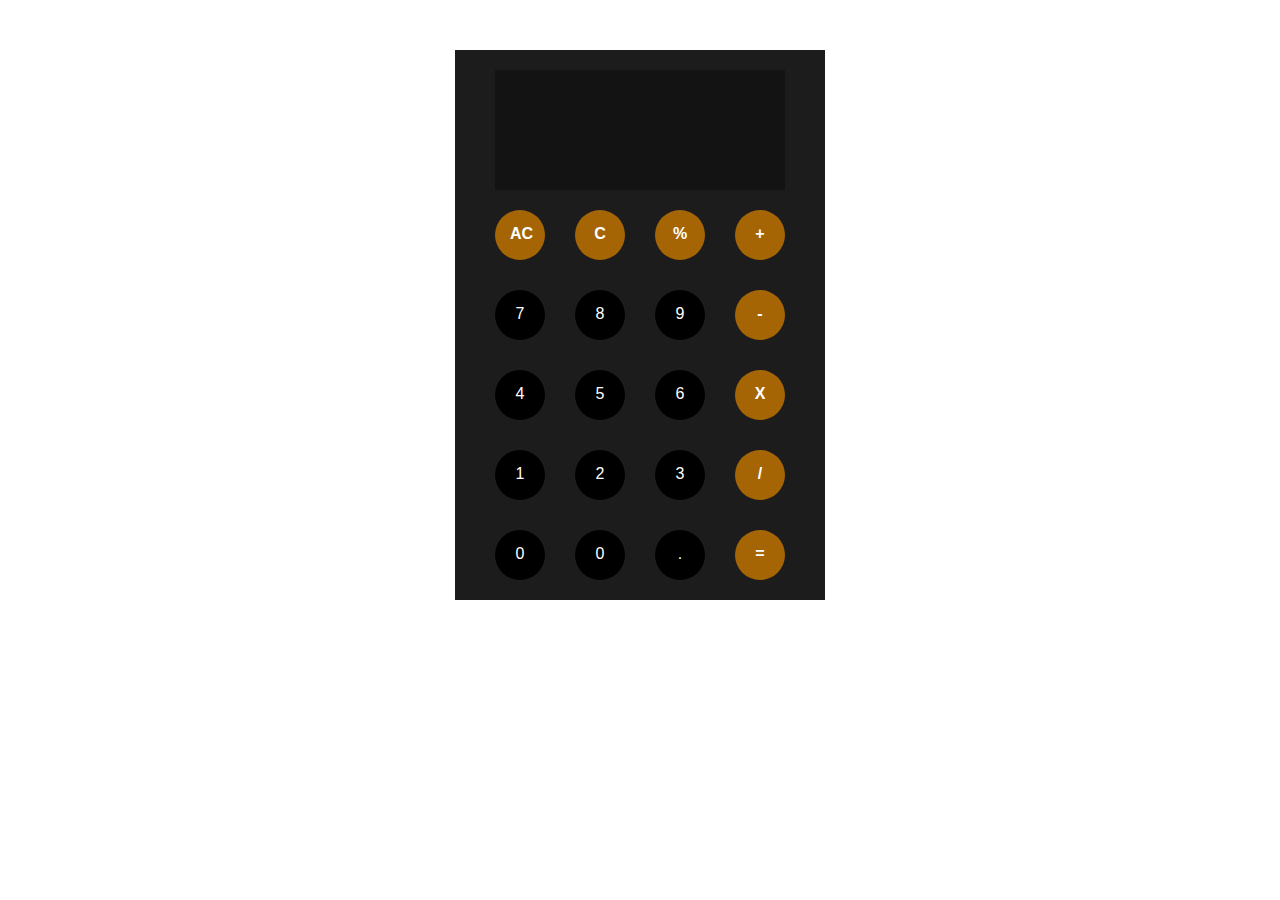
<file: JS projects/index10.html>
<!DOCTYPE html>
<html lang="en">
<head>
    <meta charset="UTF-8">
    <meta name="viewport" content="width=device-width, initial-scale=1.0">
    <title>Calculator</title>
    <link rel="stylesheet" href="style10.css">
</head>
<body>
    <div class="container">
        <div class="pannel">
            <input type="text" id="result" readonly>
        </div>
        <div class="keys">
            <div class="div operation" onclick="clearPannel()">AC</div>
            <div class="div operation" onclick="clearPrevious()">C</div>
            <div class="div operation" onclick="appendValaue('%')">%</div>
            <div class="div operation" onclick="appendValue('+')">+</div>
            <div class="div" onclick="appendValue('7')">7</div>
            <div class="div" onclick="appendValue('8')">8</div>
            <div class="div" onclick="appendValue('9')">9</div>
            <div class="div operation" onclick="appendValue('-')">-</div>
            <div class="div" onclick="appendValue('4')">4</div>
            <div class="div" onclick="appendValue('5')">5</div>
            <div class="div" onclick="appendValue('6')">6</div>
            <div class="div operation" onclick="appendValue('*')">X</div>
            <div class="div" onclick="appendValue('1')">1</div>
            <div class="div" onclick="appendValue('2')">2</div>
            <div class="div" onclick="appendValue('3')">3</div>
            <div class="div operation" onclick="appendValue('/')">/</div>
            <div class="div" onclick="appendValue('0')">0</div>
            <div class="div" onclick="appendValue('0')">0</div>
            <div class="div" onclick="appendValue('.')">.</div>
            <div class="div operation" onclick="calculate()">=</div>
            
        </div>
    </div>
    <script src="p10.js"></script>
</body>
</html>
</file>
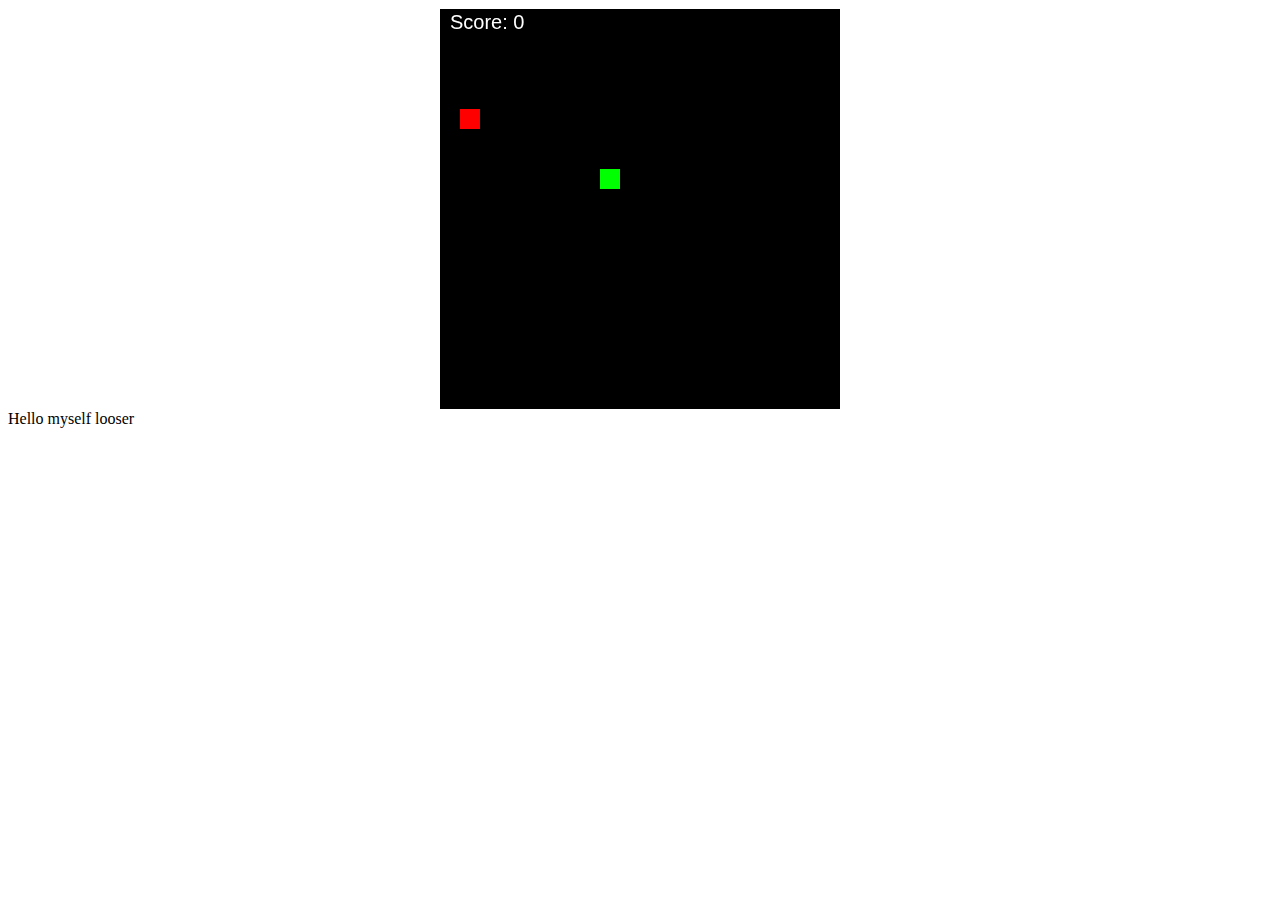
<file: JS projects/index11.html>
<!DOCTYPE html>
<html lang="en">
<head>
    <meta charset="UTF-8">
    <meta name="viewport" content="width=device-width, initial-scale=1.0">
    <title>Document</title>
    <link rel="stylesheet" href="style11.css">
</head>
<body>
    <canvas id="gameCanvas" width="400" height="400"></canvas>

    Hello myself looser

    <script src="p11.js"></script>
</body>

</html>
</file>
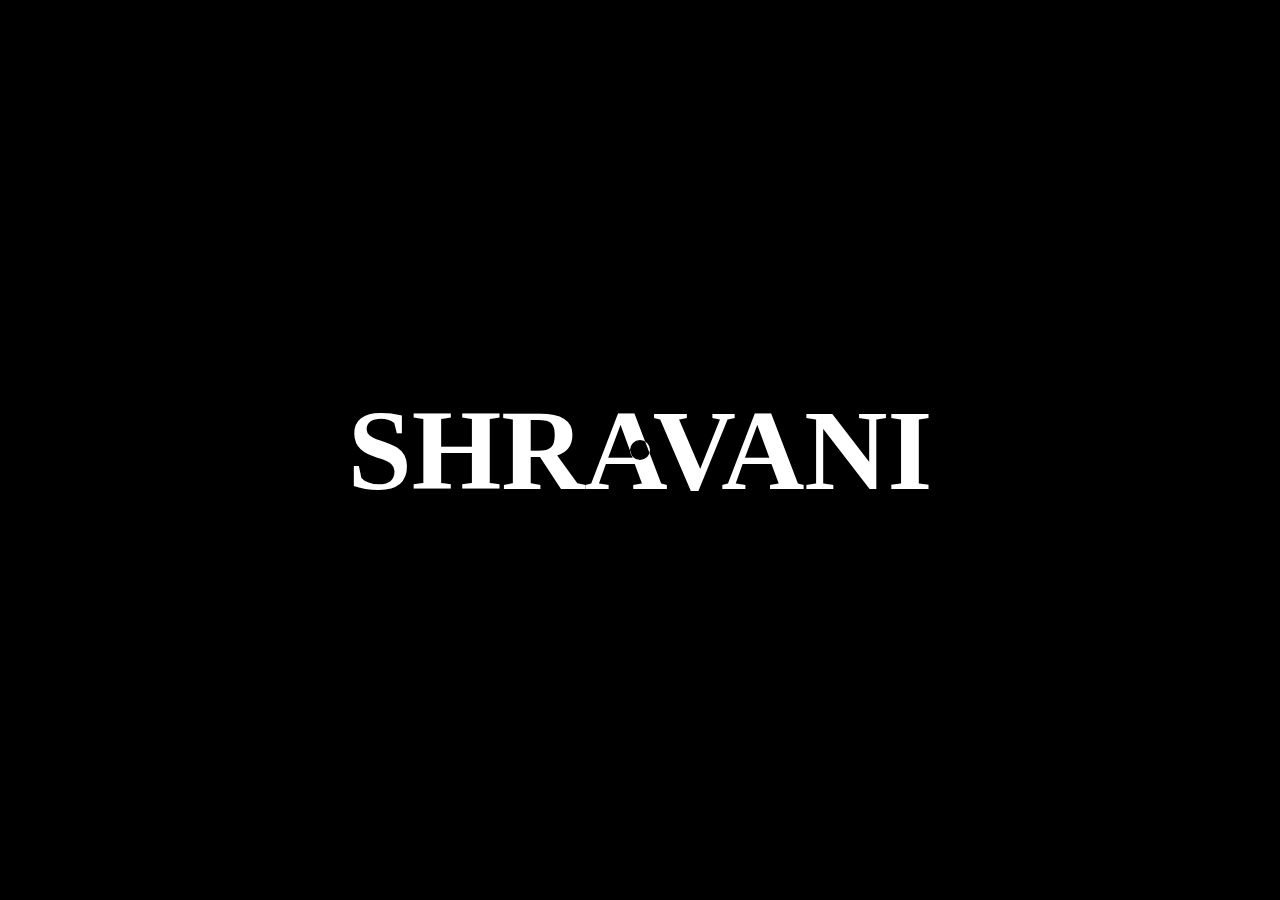
<file: JS projects/index3.html>
<!DOCTYPE html>
<html lang="en">
<head>
    <meta charset="UTF-8">
    <meta name="viewport" content="width=device-width, initial-scale=1.0">
    <title>Document</title>
</head>
<body>
    <link rel="stylesheet" href="style3.css">
    
    <div class="main">
        <div class="cursor">
             </div>
             <h1>SHRAVANI</h1>
    </div>
    <script src="p3.js"></script>
</body>
</html>
</file>
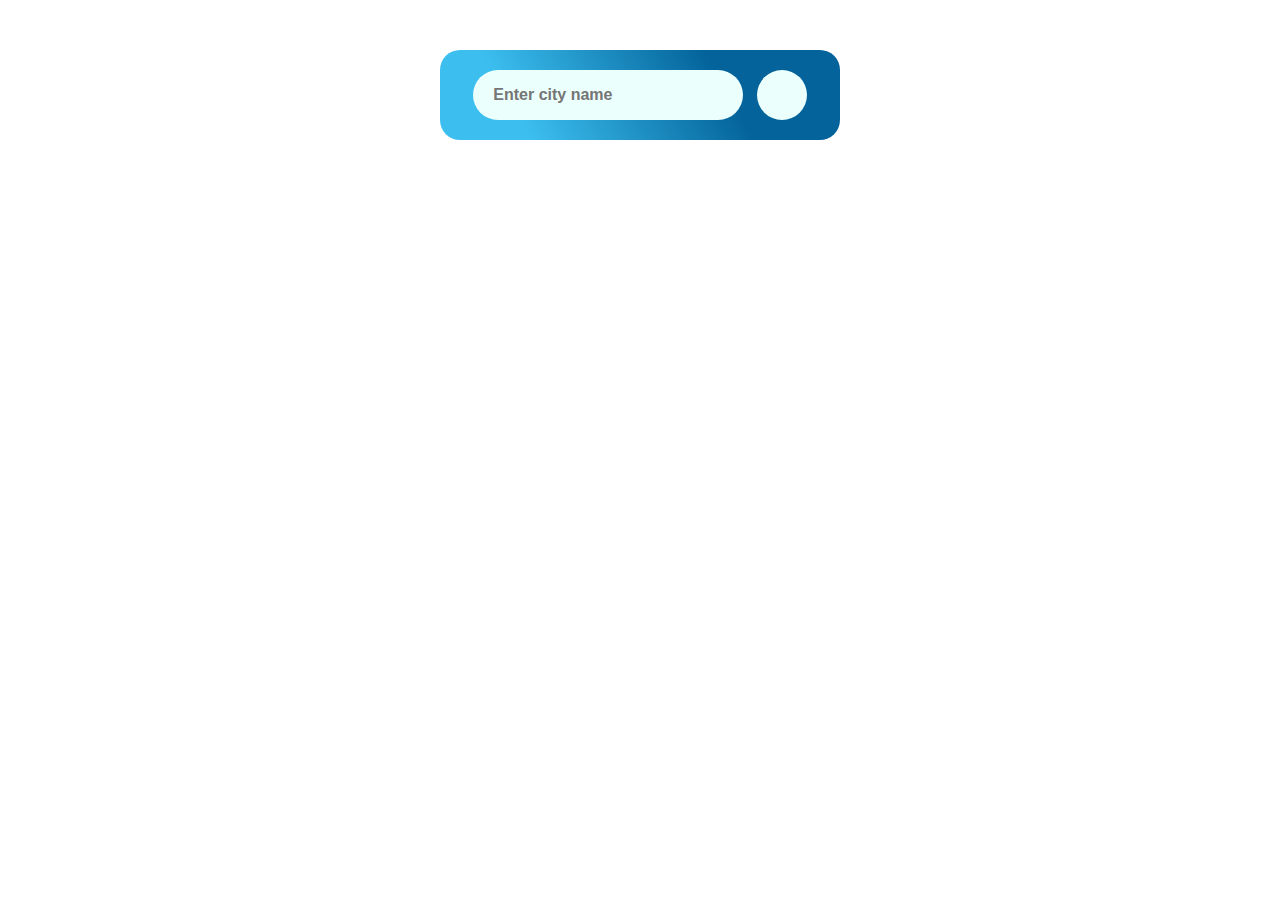
<file: JS projects/index6.html>
<!DOCTYPE html>
<html lang="en">
<head>
    <meta charset="UTF-8">
    <meta name="viewport" content="width=device-width, initial-scale=1.0">
    <title>Document</title>
    <link rel="stylesheet" href="style6.css">
    <link rel="stylesheet" href="https://cdnjs.cloudflare.com/ajax/libs/font-awesome/6.5.2/css/all.min.css" integrity="sha512-SnH5WK+bZxgPHs44uWIX+LLJAJ9/2PkPKZ5QiAj6Ta86w+fsb2TkcmfRyVX3pBnMFcV7oQPJkl9QevSCWr3W6A==" crossorigin="anonymous" referrerpolicy="no-referrer" />
</head>
<body>
    <div class="card">
        <div class="search-bar" >
         <input type="text" placeholder="Enter city name" spellcheck="false">
         <button><i class="fa-solid fa-magnifying-glass"></i></button>
        </div>
        <div class="error">
            <p>Invalid city name</p>
        </div>

        <div class="weather">
            <img src="clear.png" alt="" class="weather-icon">
            
            <h1 class="temp">22°c</h1>
            <h2 class="city">bangaloru</h2>
            <div class="details">
                <div class="col">
                <img src="humidity.png" alt="">
                <div>
                <p class="humidity">50%</p>
                <p>Humidity</p>
                </div>
            </div>
            <div class="col">
                <img src="wind.png" alt="">
                <div>
                    <p class="wind">15 km/h</p>
                    <p>Wind Speed</p>
                </div>
            </div>

            </div>
        </div>
    </div>







    <script src="p6.js"></script>
</body>
</html>
</file>
<file: JS projects/style10.css>
*{
    margin: 0;
    padding: 0;
    box-sizing: border-box;
    font-family: 'Poppins',sans-serif;
}
body{
    display: flex;
    justify-content: center;
    align-items: center;
}
.container{
    width: auto;
    height: 550px;
    background-color: #1c1c1c;
    padding:20px 40px;
    margin: 50px;
}
.pannel{
    height: 120px;
    border-radius: 10px;
    margin-bottom: 20px;
    
}
.keys{
    color: white;
   cursor: pointer;
    display: grid;
    grid-template-columns: 1fr 1fr 1fr 1fr;
    gap: 30px;

}
.keys div{
     height: 50px;
     width: 50px;
     border-radius: 100px;
     background-color: black;
     text-align: center;
     padding: 15px;
}
.keys .operation{
    background-color: rgb(165, 101, 4);
    font-weight: 600;

}
#result{
    height: 100%;
    width: 100%;
    border: none;
    background-color: black;
    opacity: 30%;
}
input{
    color: white;
}
</file>
<file: JS projects/style11.css>
canvas {
  display: block;
  margin: auto;
  background-color: black;
  border: 1px solid white;
}
</file>
<file: JS projects/style3.css>
*{
    margin: 0;
    padding: 0;
    box-sizing: border-box;
}
html,body{
    height: 100%;
    width: 100%;
    
}
.main{
    height: 100%;
    width: 100%;
    background-color: black;
    color: #fff;
    display: flex;
    align-items: center;
    justify-content: center;
}
.cursor{
    height: 20px;
    width: 20px;
    background-color: #fff;
    border-radius: 50%;
    position: absolute;
    mix-blend-mode: difference;    /* something differnet imp property for features */
    transition: all linear 0.2s;
}
h1{
    font-weight: 900;
    font-size: 9vw;
}
</file>
<file: JS projects/style6.css>
*{
    margin: 0;
    padding: 0;
    box-sizing: border-box;
    font-family: 'Franklin Gothic Medium', 'Arial Narrow', Arial, sans-serif;
 
 }

 body{
    display: flex;
    align-items: center;
    justify-content: center;
    text-align: center;
    padding: 50px;
}

.card{
    height: 100%;
    width: 400px;
    background: linear-gradient(60deg, #3cbfef 20%, #03639a 70% );
    padding: 20px;
    border: none;
    border-radius: 20px;

}
.search-bar{
    width: 100%;
    display: flex;
    justify-content:space-evenly;
    align-items: center;
  
   
}
.search-bar input{
    height: 50px;
    width: 75%;
    border: none;
    border-radius: 100px;
    font-size: 1rem;
    font-weight: 900;
    background: #ebfffc;
    padding: 20px;
    top: 30px;
}

button{
    height: 50px;
    width: 50px;
    border-radius: 100%;
    border: none;
    background: #ebfffc;
}


.weather-icon{
    height: 200px;
    width: 200px;
    margin-top: 30px;
}
h1{
    font-size: 3rem;
    font-weight: bold;
    color: #ebfffc;


}
h2{
    font-size: 1.5rem;
    font-weight: 100;
    color: #ebfffc;
    margin-top: 15px;
}
.details{
    display: flex;
    justify-content: space-between;
    align-items: center;
    padding: 0 20px;
    margin-top:50px ;
}
img{
   width:40px ;
   margin-right: 10px;
}
.col{
    display: flex;
    align-items: center;
    text-align: left;
    font-size: 1.1rem;
    color: #ebfffc;
}
.weather{
    display: none;
}
.error{
    display: none;
    text-align: left;
    margin-left: 20px;
    font-size: 14px;
    margin-top: 10px;
    color: #ebfffc;
}
</file>
